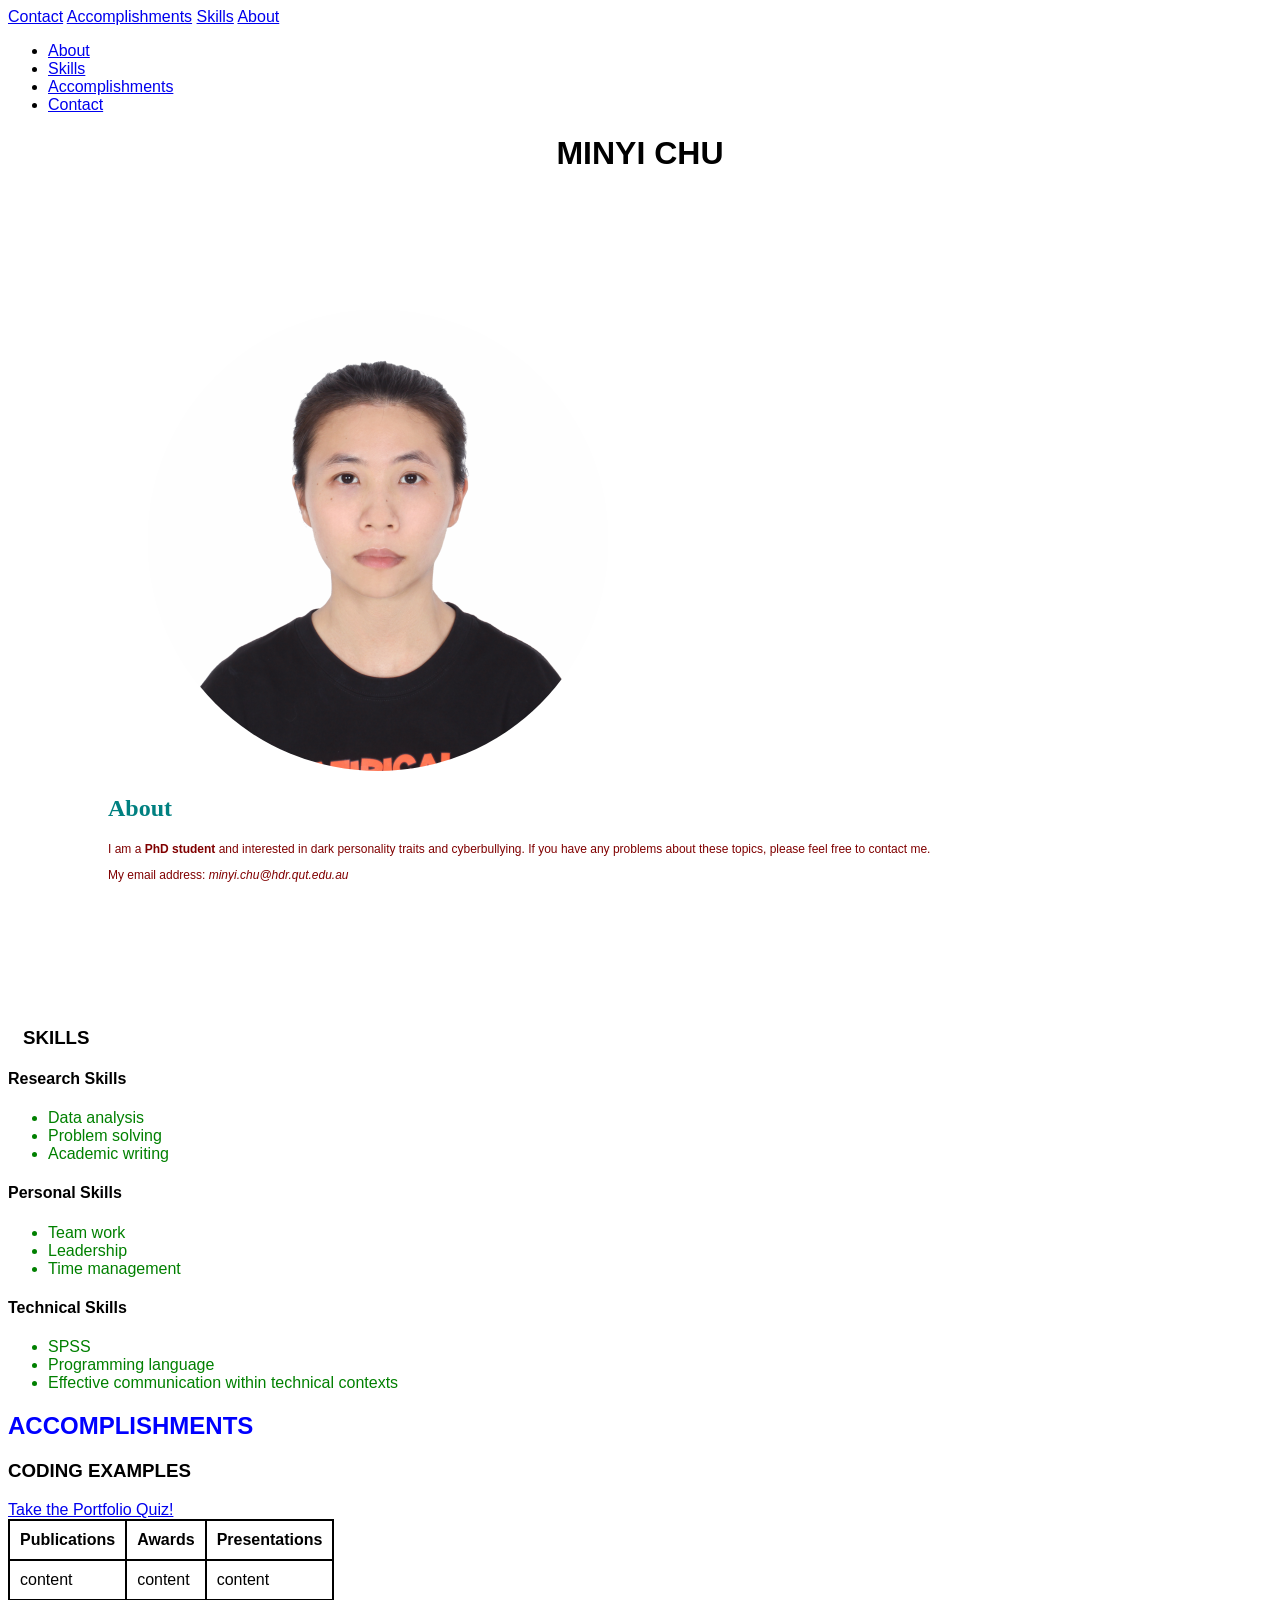
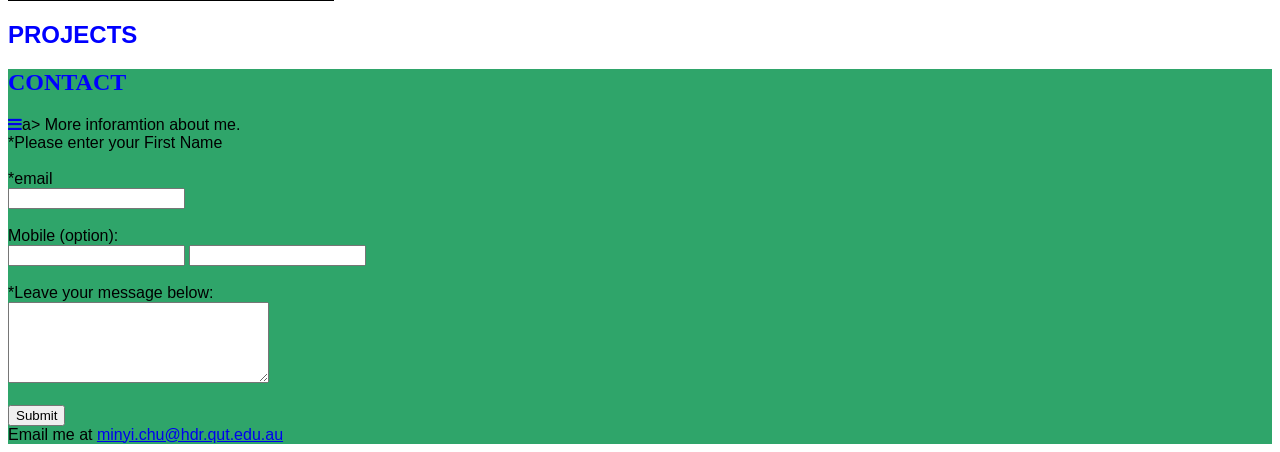
<file: index.html>
<!DOCTYPE html>
<html>
    <head>
    <link rel="stylesheet" href="https://cdnjs.cloudflare.com/ajax/libs/font-awesome/4.7.0/css/font-awesome.min.css">
    <meta name="viewport" content="width=device-width, user-scalable=no">
    <link href = "style.css" type = "text/css" rel= "stylesheet">
        <title>
            Minyi Chu's Portfolio
        </title>
    
    </head>
    <body>
    <main>
    <header>
            <nav class = "topnav" id = "portfolioTopnav">
                <a href = "#contact">Contact</a>
                <a href = "#accomplishements">Accomplishments</a>
                <a href = "#skills">Skills</a>
                <a href = "#about">About</a>
                <a href = "havascript:void(0);" class = "icon" onclick = "openMenu()">
                    <i class = "fa fa-bars"></i></a>
            <ul>
                <li><a href="#about">About</a></li>
                <li><a href="#skills">Skills</a></li>
                <li><a href="#Accomplishments">Accomplishments</a></li>
                <li><a href="#Contact">Contact</a></li>
            </ul>
        </nav>
        <h1>Minyi Chu</h1>
    </header>
        <div id = "aboutsection">
            <figure>
            <a href="https://www.linkedin.com/in/minyi-chu-182950331/" target = "_blank">
                <img src= "ersonal image.png" alt = "A personal image from 2024"/></a>
            </figure>
            <h2 id = "about" class = "heading uppercase">About</h2>
            <p>
                I am a <strong> PhD student </strong> and interested in dark personality traits and cyberbullying.
                If you have any problems about these topics, please feel free to contact me. 
            </p>
            <p>My email address: <em>minyi.chu@hdr.qut.edu.au</em></p>
        </div><br>
        <h3 id = "skills">Skills</h3>
        <h4>Research Skills</h4>
        <ul class = "list">
            <li>Data analysis</li>
            <li>Problem solving</li>
            <li>Academic writing</li>
        </ul>
        <h4>Personal Skills</h4>
        <ul class = "list">
            <li>Team work</li>
            <li>Leadership</li>
            <li>Time management</li>
        </ul>
        <h4>Technical Skills</h4>
        <ul class = "list">
            <li>SPSS</li>
            <li>Programming language</li>
            <li>Effective communication within technical contexts</li>
        </ul>
        </div>
        <!-- Accomplishments Section-->
        <div id = "Accomplishments">
            <h2>Accomplishments</h2>
            <h3>Coding Examples</h3>
            <a href = "quiz.html" target="_blank">Take the Portfolio Quiz!</a>
            <table>
                <tr>
                    <th scope = "col">Publications</th>
                    <th scope = "col">Awards</th>
                    <th scope = "col">Presentations</th>
                </tr>
                <tr>
                    <td>content</td>
                    <td>content</td>
                    <td>content</td>
                </tr>   
            </table>
        </div>
        <h2>Projects</h2>
        <!-- Contact Section-->
        <div id = "Contact">
            <h2 class = "contactform">Contact</h2>
            <a href="https://www.linkedin.com/in/minyi-chu-182950331/" target="_blank"> 
            <a href = "javascript:void(0); "class="icon" onclick = "openMenu"><i class = "fa fa-bars"></i></a>a>
                More inforamtion about me.</a>
            <form>
                <label for = "name"> *Please enter your First Name</label>
                <br><br>
                <label for = "email"> *email</label>
                <br>
                <input type = "email" name = "email" id = "email" required pattern="[a-z0-9._%+-]+@[a-z0-9.-]+\.[a-z]{2,}$">
                <br><br>
                <label for = "mobile"> Mobile (option):</label>
                <br>
                <input type = "tel" name = "mobile" id = "mobile" pattern = "[0-9]{10,16}">
                <input type = "text" name = "name" id = "name" required>
                <br><br>
                <label for = "message"> *Leave your message below:</label>
                <br>
                <textarea id = "message" name = "message" rows = "5" cols = "30" required></textarea>
                <br><br>
                <input type = "submit">
            </form>
            <fotter>
                Email me at <a href= "mialto:minyi.chu@hdr.qut.edu.au"
                target = "_blank"> minyi.chu@hdr.qut.edu.au
                </a>
            </fotter>
        </div>
    </header>   
    </main>
        <script src="nav.js"></script>
    </body> 
</html>
</file>
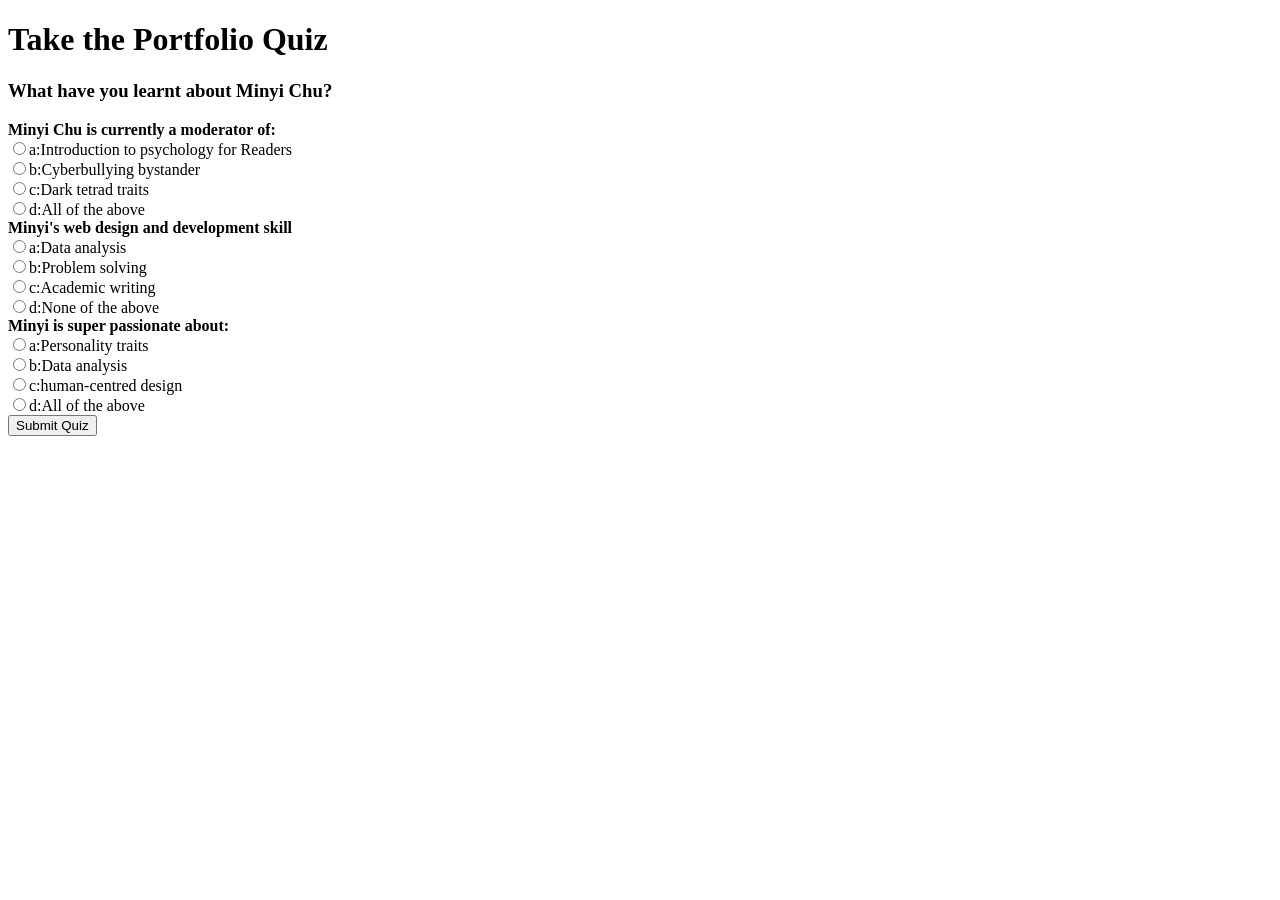
<file: quiz.html>
<!DOCTYPE html>
<html>
    <head>
        <link href="./quizstyle.css" type="text/css" rel="stylesheet">
    </head>
  <body>
    <h1>Take the Portfolio Quiz</h1>
    <h3>What have you learnt about Minyi Chu?</h3>

    <div id="quiz"></div>

    <button id="submit">Submit Quiz</button>

    <div id="result"></div>

    <script src="./quiz.js"></script>
  </body>
</html>
</file>
<file: style.css>
h2{
    color: blue;
    font-family: Arial;}

p{
    color: maroon;
    font-size:12px;
}

.heading{color:teal;}

.uppercase {text-transform: uppercase;}

#about{font-family: cursive;
       text-transform: capitalize;}

.contactform{font-family: bold;}

.list li{color: green;}

h1, h2, h3 {text-transform: uppercase;}

p, .list li {font-family: Arial;}

body{font-family: Arial;}

h1{text-align: center;}

#Contact{background-color: #2fa56a;}

table, th, td {border: 2px solid black;
               border-collapse: collapse;
               padding: 10px;}

img {border-radius: 100%;}

#aboutsection {padding: 100px;}
               
#skills {margin: 15px; border: 5px blueviolet;}

.topnav .icon {
    display: none;
  }
  /* When the screen is less than 600 pixels wide, hide all links. 
  Show the icon that should open and close the nav (.icon) */
  @media only screen and (max-width: 600px) {
    .topnav a {display: none;}
    .topnav a.icon {
      float: right;
      display: block;
    }
  }
  
  /* The "responsive" class is added to the topnav with JavaScript when the use clicks on the icon. 
  This class makes the topnav look good on small screens (display the links vertically instead 
  of horizontally) */
  @media only screen and (max-width: 600px) {
    .topnav.responsive {
      position: fixed;
  }
  
    .topnav.responsive a.icon {
      position: absolute;
      right: 0;
      top: 0;
    }
  
    .topnav.responsive a {
      float: none;
      display: block;
      text-align: left;
    }
  }
</file>
<file: quizstyle.css>
.question{
    font-weight: bold;
}

.answer{
    margin-left: 20px;
}

.answers label{
    display: block;
}
</file>
